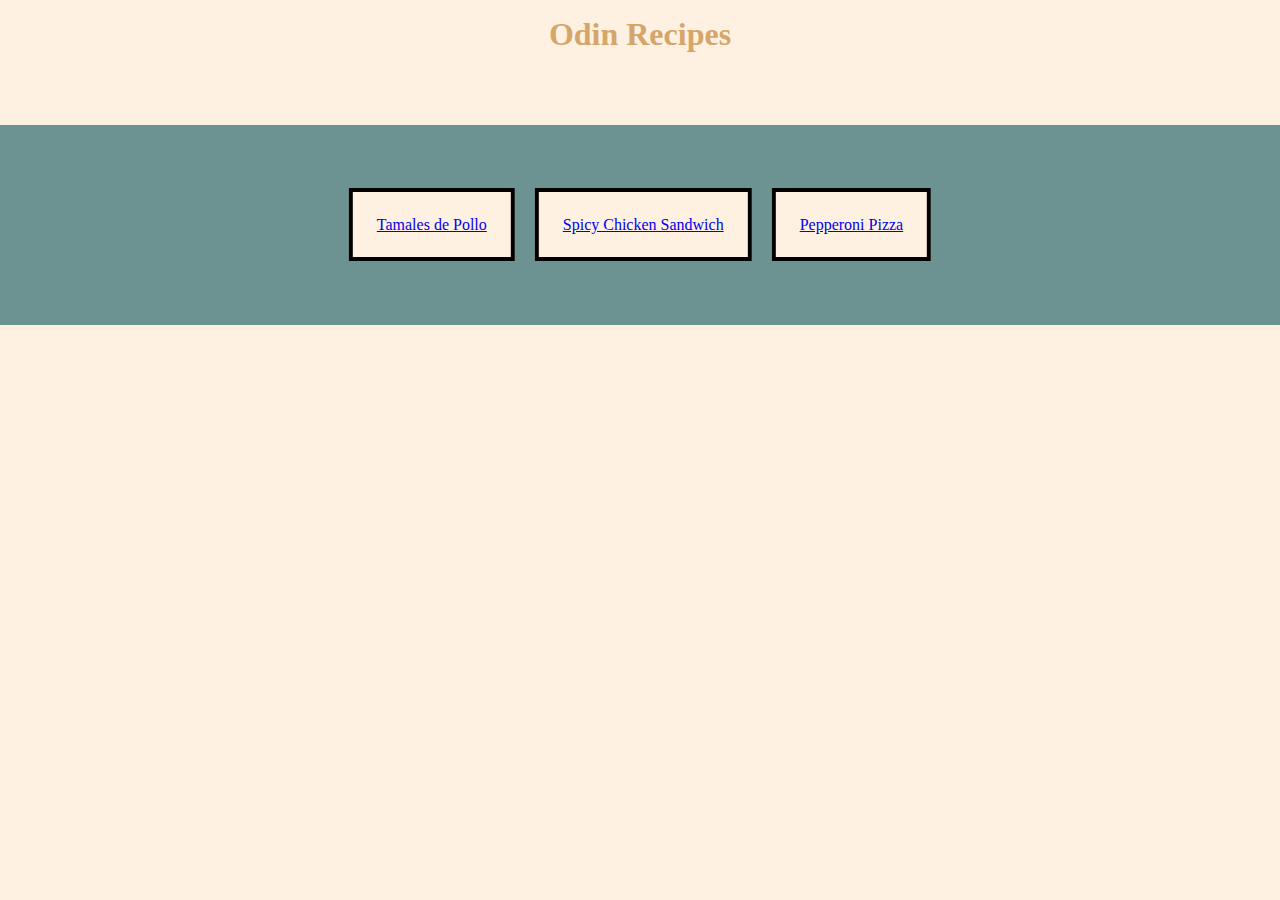
<file: index.html>
<!DOCTYPE html>
<html lang="en">
    <head>
        <meta charset="UTF-8">
        <title>Odin Recipes</title>
        <link rel="stylesheet" href="css/style.css">
    </head>

    <body>
        <h1 class="title">Odin Recipes</h1>
        <div>
            <ul class="center">
                <div class="center-cards">
                    <li class="card"><a href="recipes/tamales.html">Tamales de Pollo</a></li>
                    <li class="card"><a href="recipes/spicy-chicken-sandwich.html">Spicy Chicken Sandwich</a></li>
                    <li class="card"><a href="recipes/pepperoni-pizza.html">Pepperoni Pizza</a></li>
                </div>
            </ul>
        </div>
    </body>
</html>
</file>
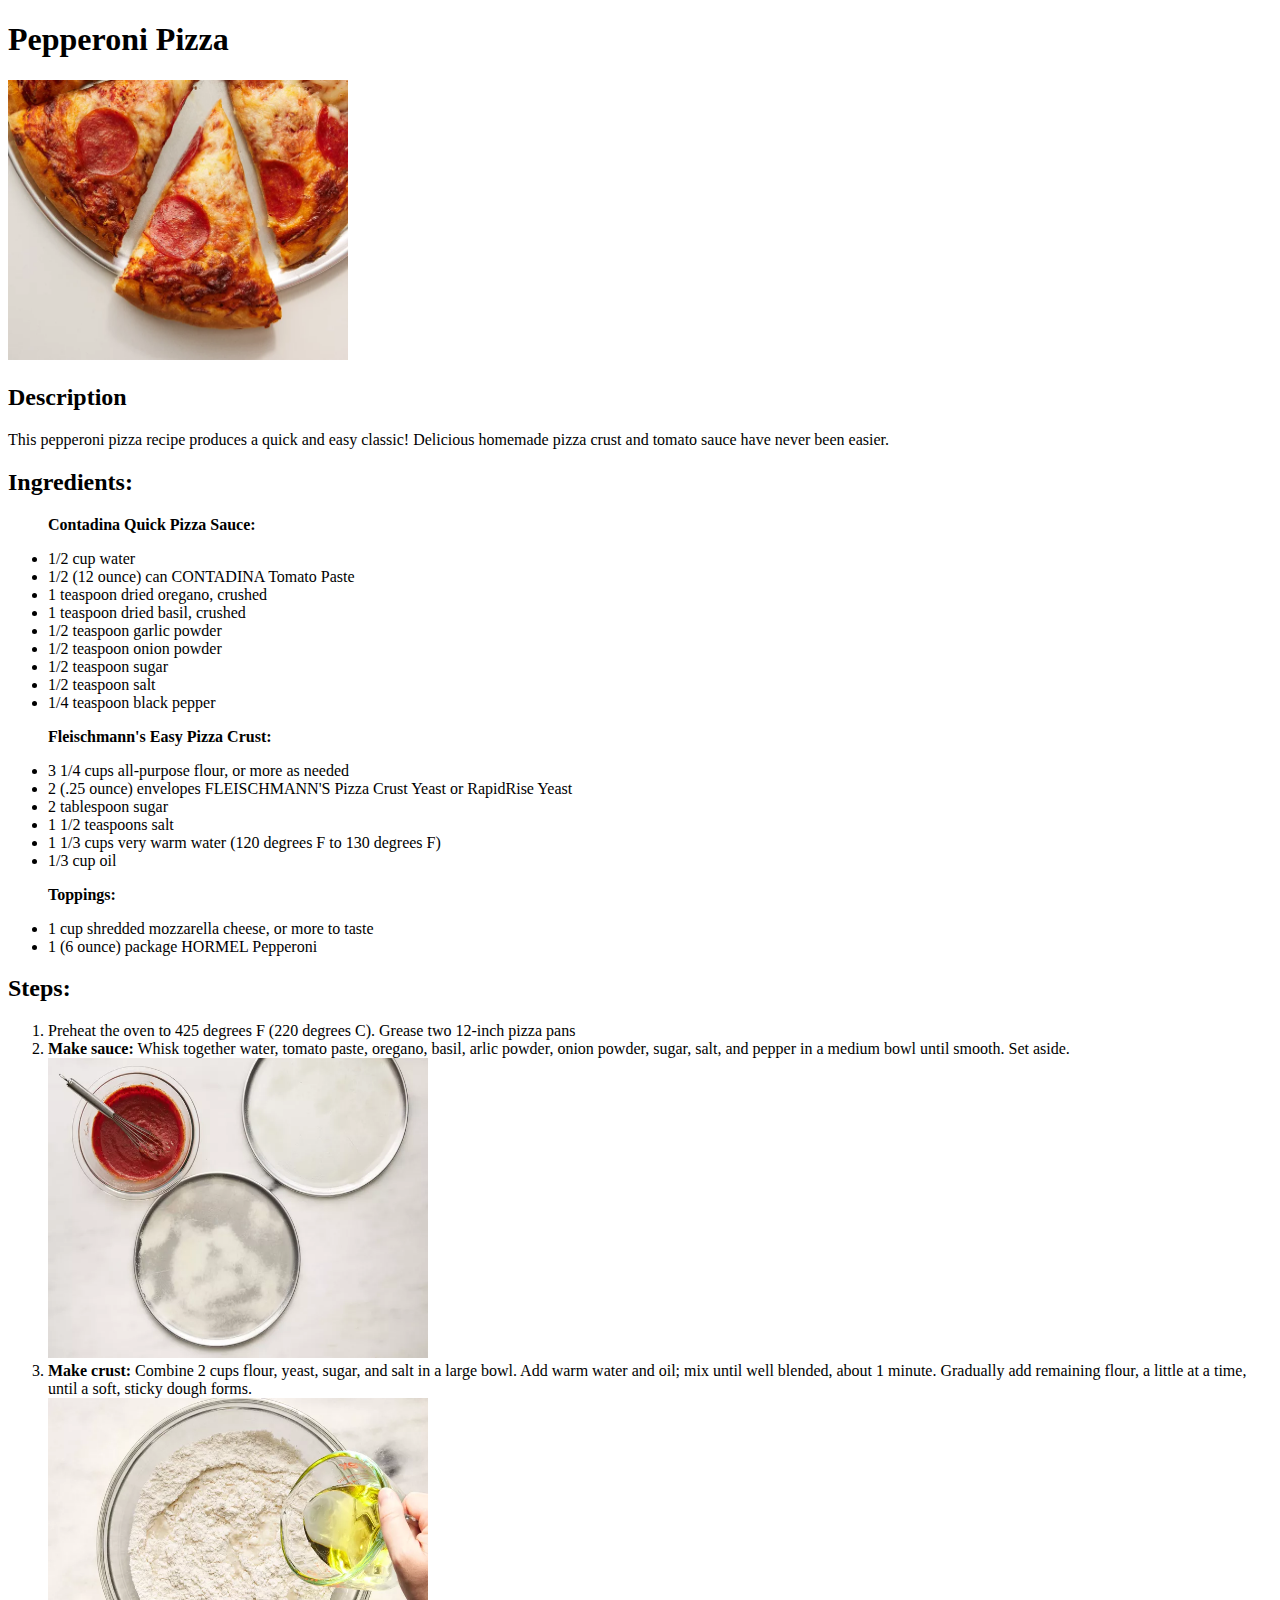
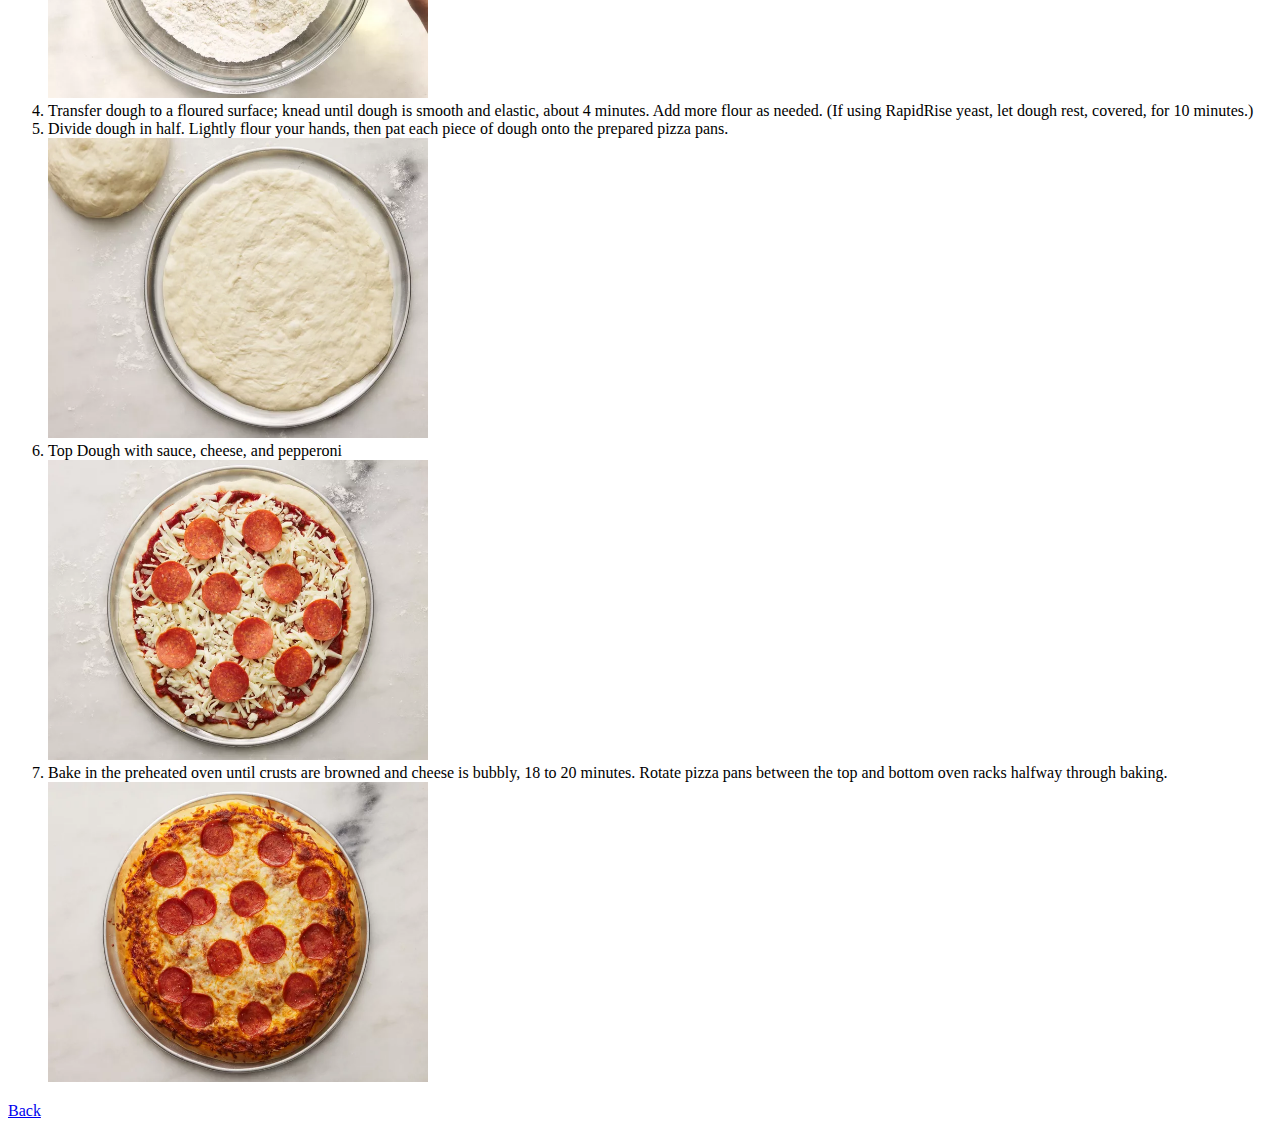
<file: recipes/pepperoni-pizza.html>
<!DOCTYPE html>
<html lang="en">
    <head>
        <meta charset="UTF-8">
        <title>Pepperoni Pizza Recipe</title>
    </head>
    <body>
        <h1>Pepperoni Pizza</h1>
        <img src="../img/pepperoni-pizza.jpg" alt="Pepperoni pizza slice" width="340" height="280">

        <h2>Description</h2>
        <p>This pepperoni pizza recipe produces a quick and easy classic! Delicious homemade pizza crust and tomato sauce have never been easier.</p>

        <h2>Ingredients:</h2>
        <ul>
            <p><strong>Contadina Quick Pizza Sauce:</strong></p>
            <li>1/2 cup water</li>
            <li>1/2 (12 ounce) can CONTADINA Tomato Paste</li>
            <li>1 teaspoon dried oregano, crushed</li>
            <li>1 teaspoon dried basil, crushed</li>
            <li>1/2 teaspoon garlic powder</li>
            <li>1/2 teaspoon onion powder</li>
            <li>1/2 teaspoon sugar</li>
            <li>1/2 teaspoon salt</li>
            <li>1/4 teaspoon black pepper</li>

            <p><strong>Fleischmann's Easy Pizza Crust:</strong></p>
            <li>3 1/4 cups all-purpose flour, or more as needed</li>
            <li>2 (.25 ounce) envelopes FLEISCHMANN'S Pizza Crust Yeast or RapidRise Yeast</li>
            <li>2 tablespoon sugar</li>
            <li>1 1/2 teaspoons salt</li>
            <li>1 1/3 cups very warm water (120 degrees F to 130 degrees F)</li>
            <li>1/3 cup oil</li>

            <p><strong>Toppings:</strong></p>
            <li>1 cup shredded mozzarella cheese, or more to taste</li>
            <li>1 (6 ounce) package HORMEL Pepperoni</li>
        </ul>

        <h2>Steps:</h2>
        <ol>
            <li>Preheat the oven to 425 degrees F (220 degrees C). Grease two 12-inch pizza pans</li>
            <li><strong>Make sauce:</strong> Whisk together water, tomato paste, oregano, basil, arlic powder, onion powder, sugar, salt, and pepper in a medium bowl until smooth. Set aside.</li>
            <img src="../img/sauce.jpg" alt="Tomato sauce" width="380" height="300">
            <li><strong>Make crust:</strong> Combine 2 cups flour, yeast, sugar, and salt in a large bowl. Add warm water and oil; mix until well blended, about 1 minute. Gradually add remaining flour, a little at a time, until a soft, sticky dough forms.</li>
            <img src="../img/crust.jpg" alt="Bowl combining flour, yeast, sugar, and salt in a large bowl" width="380" height="300">
            <li>Transfer dough to a floured surface; knead until dough is smooth and elastic, about 4 minutes. Add more flour as needed. (If using RapidRise yeast, let dough rest, covered, for 10 minutes.)</li>
            <li>Divide dough in half. Lightly flour your hands, then pat each piece of dough onto the prepared pizza pans.</li>
            <img src="../img/dough.jpg" alt="Dough layed out on a pizza pan" width="380" height="300">
            <li>Top Dough with sauce, cheese, and pepperoni</li>
            <img src="../img/uncooked-pizza.jpg" alt="Uncooked pizza with sauce, cheese, and pepperoni on top of dough" width="380" height="300">
            <li>Bake in the preheated oven until crusts are browned and cheese is bubbly, 18 to 20 minutes. Rotate pizza pans between the top and bottom oven racks halfway through baking.</li>
            <img src="../img/finished-pizza.jpg" alt="Cooked pepperoni pizza" width="380" height="300">
        </ol>


        <a href="../index.html">Back</a>
    </body>
</html>
</file>
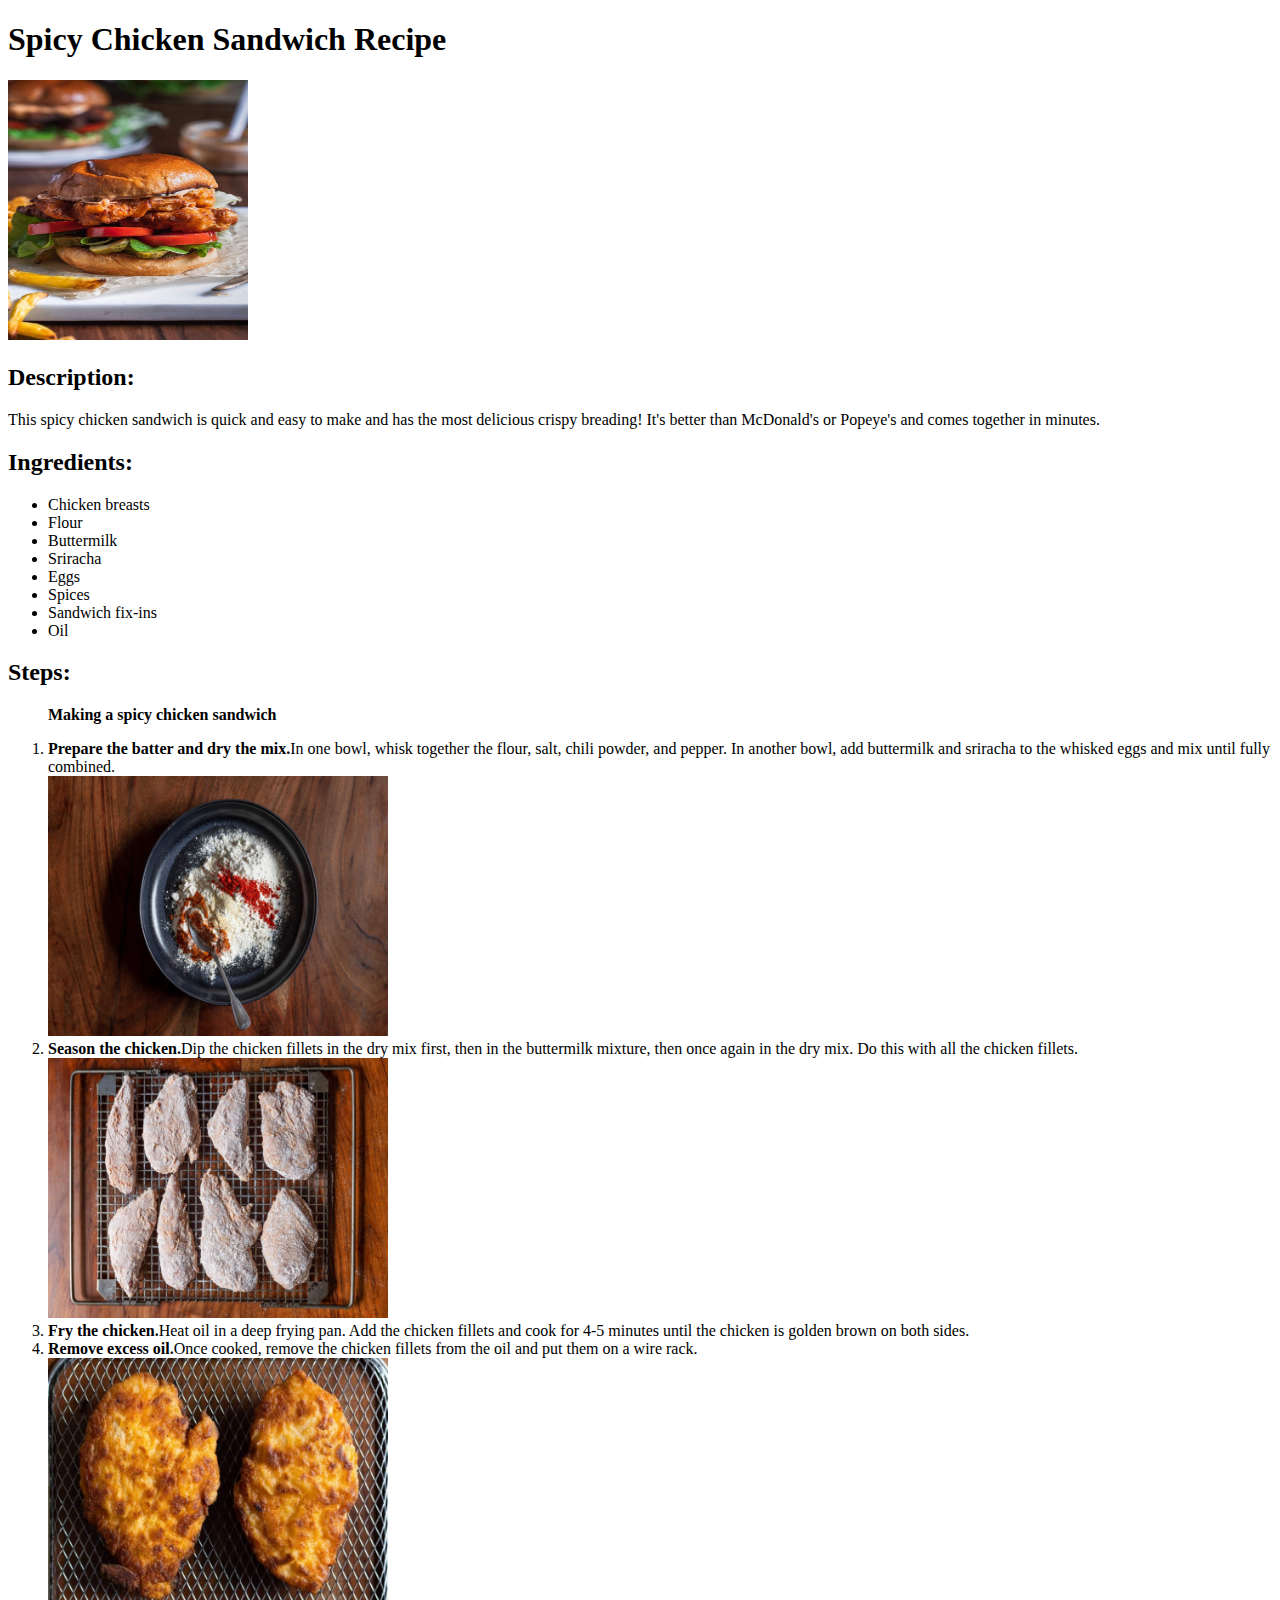
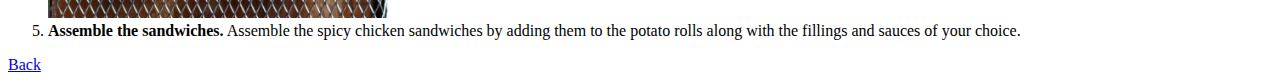
<file: recipes/spicy-chicken-sandwich.html>
<!DOCTYPE html>
<html lang="en">
    <head>
        <meta charset="UTF-8">
        <title>Spicy Chicken Sandwich</title>
    </head>

    <body>
        <h1>Spicy Chicken Sandwich Recipe</h1>
        <img src="../img/spicy-chicken-sandwich.jpg" alt="A spicy chicken sandwich" width="240" height="260">

        <h2>Description:</h2>
        <p>This spicy chicken sandwich is quick and easy to make and has the most delicious crispy breading! It's better than McDonald's or Popeye's and comes together in minutes.</p>

        <h2>Ingredients:</h2>
        <ul>
            <li>Chicken breasts</li>
            <li>Flour</li>
            <li>Buttermilk</li>
            <li>Sriracha</li>
            <li>Eggs</li>
            <li>Spices</li>
            <li>Sandwich fix-ins</li>
            <li>Oil</li>
        </ul>

        <h2>Steps:</h2>
        <ol>
            <p><strong>Making a spicy chicken sandwich</strong></p>
            <li><strong>Prepare the batter and dry the mix.</strong>In one bowl, whisk together the flour, salt, chili powder, and pepper. In another bowl, add buttermilk and sriracha to the whisked eggs and mix until fully combined. </li>
            <img src="../img/batter-mix.jpg" alt="Bowl with flour, salt, chili powder, and pepper." width="340" height="260">
            <li><strong>Season the chicken.</strong>Dip the chicken fillets in the dry mix first, then in the buttermilk mixture, then once again in the dry mix. Do this with all the chicken fillets. </li>
            <img src="../img/seasoned-breaded-chicken.jpg" alt="Chicken breast seasoned with dry mix and buttermilk" width="340" height="260">
            <li><strong>Fry the chicken.</strong>Heat oil in a deep frying pan. Add the chicken fillets and cook for 4-5 minutes until the chicken is golden brown on both sides.</li>
            <li><strong>Remove excess oil.</strong>Once cooked, remove the chicken fillets from the oil and put them on a wire rack. </li>
            <img src="../img/spicy-chicken-fillets.jpg" alt="Spicy chicken fillets on  a wire rack" width="340" height="260">
            <li><strong>Assemble the sandwiches.</strong> Assemble the spicy chicken sandwiches by adding them to the potato rolls along with the fillings and sauces of your choice.</li>
        </ol>

        <a href="../index.html">Back</a>
    </body>

</html>
</file>
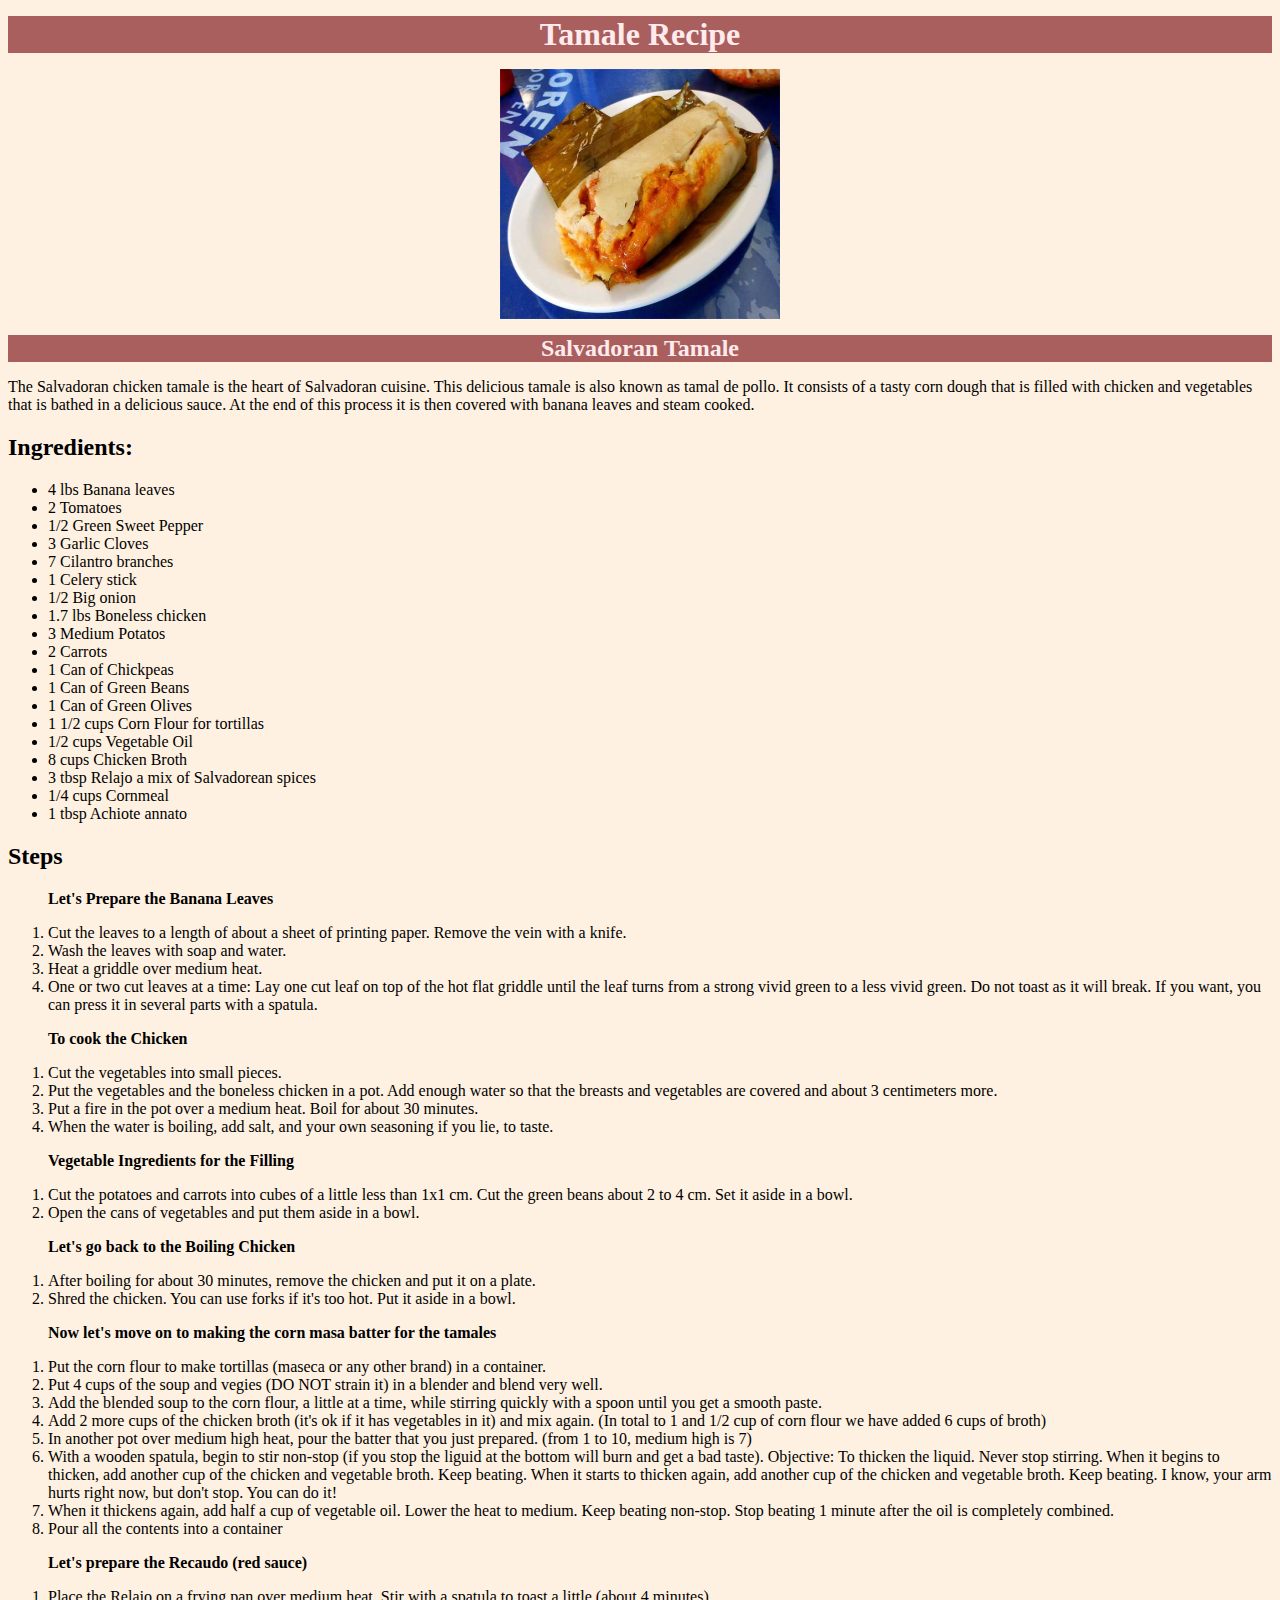
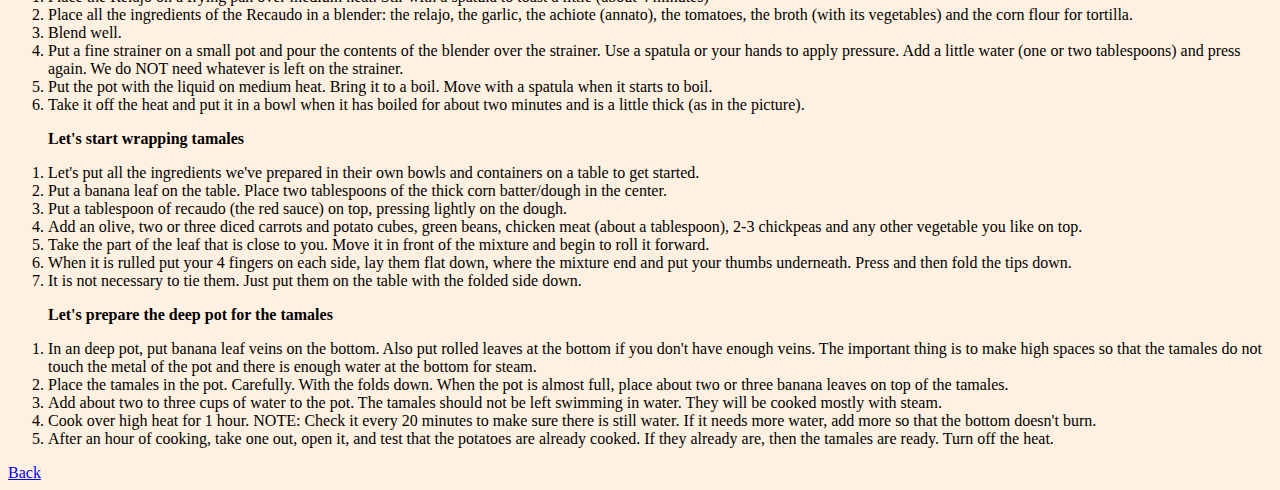
<file: recipes/tamales.html>
<!DOCTYPE html>
<html lang="en">
    <head>
        <meta charset="UTF-8">
        <title>Recipe</title>
        <link rel="stylesheet" href="../css/style2.css">
    </head>

    <body>
        <div class="background">
            <h1 class="title">Tamale Recipe</h1>
        </div>

        <img class="centerIMG" src="../img/tamal-de-Pollo.jpg" alt="A salvadoran delicacy that is made of masa and contains green beans, chicken, and potato all wrapped inside of the masa.">

        <div class="background">
            <h2 class="center title">Salvadoran Tamale</h2>
        </div>
        <p class="center">The Salvadoran chicken tamale is the heart of Salvadoran cuisine. This delicious tamale is also known as tamal de pollo. It consists of a tasty corn dough that is filled with chicken and vegetables that is bathed in a delicious sauce. At the end of this process it is then covered with banana leaves and steam cooked.</p>

        <h2>Ingredients:</h2>
        <ul>
            <li>4 lbs Banana leaves</li>
            <li>2 Tomatoes</li>
            <li>1/2 Green Sweet Pepper</li>
            <li>3 Garlic Cloves</li>
            <li>7 Cilantro branches</li>
            <li>1 Celery stick</li>
            <li>1/2 Big onion</li>
            <li>1.7 lbs Boneless chicken</li>
            <li>3 Medium Potatos</li>
            <li>2 Carrots</li>
            <li>1 Can of Chickpeas</li>
            <li>1 Can of Green Beans</li>
            <li>1 Can of Green Olives</li>
            <li>1 1/2 cups Corn Flour for tortillas</li>
            <li>1/2 cups Vegetable Oil</li>
            <li>8 cups Chicken Broth</li>
            <li>3 tbsp Relajo a mix of Salvadorean spices</li>
            <li>1/4 cups Cornmeal</li>
            <li>1 tbsp Achiote annato</li>
        </ul>

        <h2>Steps</h2>
        <ol>
            <p><strong>Let's Prepare the Banana Leaves</strong></p>
            <li>Cut the leaves to a length of about a sheet of printing paper. Remove the vein with a knife.</li>
            <li>Wash the leaves with soap and water.</li>
            <li>Heat a griddle over medium heat.</li>
            <li>One or two cut leaves at a time: Lay one cut leaf on top of the hot flat griddle until the leaf turns from a strong vivid green to a less vivid green. Do not toast as it will break. If you want, you can press it in several parts with a spatula.</li>
        </ol>
        <ol>
            <p><strong>To cook the Chicken</strong></p>
            <li>Cut the vegetables into small pieces.</li>
            <li>Put the vegetables and the boneless chicken in a pot. Add enough water so that the breasts and vegetables are covered and about 3 centimeters more.</li>
            <li>Put a fire in the pot over a medium heat. Boil for about 30 minutes.</li>
            <li>When the water is boiling, add salt, and your own seasoning if you lie, to taste.</li>
        </ol>
        <ol>
            <p><strong>Vegetable Ingredients for the Filling</strong></p>
            <li>Cut the potatoes and carrots into cubes of a little less than 1x1 cm. Cut the green beans about 2 to 4 cm. Set it aside in a bowl.</li>
            <li>Open the cans of vegetables and put them aside in a bowl.</li>
        </ol>
        <ol>
            <p><strong>Let's go back to the Boiling Chicken</strong></p>
            <li>After boiling for about 30 minutes, remove the chicken and put it on a plate.</li>
            <li>Shred the chicken. You can use forks if it's too hot. Put it aside in a bowl.</li>
        </ol>
        <ol>
            <p><strong>Now let's move on to making the corn masa batter for the tamales</strong></p>
            <li>Put the corn flour to make tortillas (maseca or any other brand) in a container.</li>
            <li>Put 4 cups of the soup and vegies (DO NOT strain it) in a blender and blend very well.</li>
            <li>Add the blended soup to the corn flour, a little at a time, while stirring quickly with a spoon until you get a smooth paste.</li>
            <li>Add 2 more cups of the chicken broth (it's ok if it has vegetables in it) and mix again. (In total to 1 and 1/2 cup of corn flour we have added 6 cups of broth)</li>
            <li>In another pot over medium high heat, pour the batter that you just prepared. (from 1 to 10, medium high is 7)</li>
            <li>With a wooden spatula, begin to stir non-stop (if you stop the liguid at the bottom will burn and get a bad taste). Objective: To thicken the liquid. Never stop stirring. When it begins to thicken, add another cup of the chicken and vegetable broth. Keep beating. When it starts to thicken again, add another cup of the chicken and vegetable broth. Keep beating. I know, your arm hurts right now, but don't stop. You can do it!</li>
            <li>When it thickens again, add half a cup of vegetable oil. Lower the heat to medium. Keep beating non-stop. Stop beating 1 minute after the oil is completely combined.</li>
            <li>Pour all the contents into a container</li>
        </ol>
        <ol>
            <p><strong>Let's prepare the Recaudo (red sauce)</strong></p>
            <li>Place the Relajo on a frying pan over medium heat. Stir with a spatula to toast a little (about 4 minutes)</li>
            <li>Place all the ingredients of the Recaudo in a blender: the relajo, the garlic, the achiote (annato), the tomatoes, the broth (with its vegetables) and the corn flour for tortilla.</li>
            <li>Blend well.</li>
            <li>Put a fine strainer on a small pot and pour the contents of the blender over the strainer. Use a spatula or your hands to apply pressure. Add a little water (one or two tablespoons) and press again. We do NOT need whatever is left on the strainer.</li>
            <li>Put the pot with the liquid on medium heat. Bring it to a boil. Move with a spatula when it starts to boil.</li>
            <li>Take it off the heat and put it in a bowl when it has boiled for about two minutes and is a little thick (as in the picture).</li>
        </ol>
        <ol>
            <p><strong>Let's start wrapping tamales</strong></p>
            <li>Let's put all the ingredients we've prepared in their own bowls and containers on a table to get started.</li>
            <li>Put a banana leaf on the table. Place two tablespoons of the thick corn batter/dough in the center.</li>
            <li>Put a tablespoon of recaudo (the red sauce) on top, pressing lightly on the dough.</li>
            <li>Add an olive, two or three diced carrots and potato cubes, green beans, chicken meat (about a tablespoon), 2-3 chickpeas and any other vegetable you like on top.</li>
            <li>Take the part of the leaf that is close to you. Move it in front of the mixture and begin to roll it forward.</li>
            <li>When it is rulled put your 4 fingers on each side, lay them flat down, where the mixture end and put your thumbs underneath. Press and then fold the tips down.</li>
            <li>It is not necessary to tie them. Just put them on the table with the folded side down.</li>
        </ol>
        <ol>
            <p><strong>Let's prepare the deep pot for the tamales</strong></p>
            <li>In an deep pot, put banana leaf veins on the bottom. Also put rolled leaves at the bottom if you don't have enough veins. The important thing is to make high spaces so that the tamales do not touch the metal of the pot and there is enough water at the bottom for steam.</li>
            <li>Place the tamales in the pot. Carefully. With the folds down. When the pot is almost full, place about two or three banana leaves on top of the tamales.</li>
            <li>Add about two to three cups of water to the pot. The tamales should not be left swimming in water. They will be cooked mostly with steam.</li>
            <li>Cook over high heat for 1 hour. NOTE: Check it every 20 minutes to make sure there is still water. If it needs more water, add more so that the bottom doesn't burn.</li>
            <li>After an hour of cooking, take one out, open it, and test that the potatoes are already cooked. If they already are, then the tamales are ready. Turn off the heat.</li>
        </ol>
        
        <a href="../index.html">Back</a>
    </body>
</html>
</file>
<file: css/style.css>
*{
    margin: 0px;
    padding: 0px;
}


body{
    background-color: rgb(255, 241, 225);
    font-family: Verdana, "Times New Roman", sans-serif;
}
.unorderedList-background{
    background-color: rgb(108, 146, 146);
}

.card{
    display: inline;
    background-color: rgb(255, 241, 225);
    border: 4px solid black;
    padding: 24px;
    margin: 8px;
}

.title{
    color: rgb(212, 166, 105);
    margin: 16px;
    text-align: center;
}

ul{
    display: inline;
    background-color: rgb(108, 146, 146);
    width: 100%;
    padding: 100px;
}

.center{
    position: absolute;
    top: 25%;
    left: 50%;
    transform: translate(-50%, -50%);
}
.center-cards{
    position: absolute;
    top: 50%;
    left: 50%;
    transform: translate(-50%, -50%);
}
</file>
<file: css/style2.css>
body{
    background-color: rgb(255, 241, 225);
    font-family: Verdana, "Times New Roman", sans-serif;
}

.background{
    background-color: rgb(170, 95, 95);
}
.title{
    color: rgb(255, 235, 235);
    margin: 16px;
    text-align: center;
}

.centerIMG {
    display: block;
    margin-left: auto;
    margin-right: auto;
    width: 280px ;
    height: 250px;
  }
</file>
